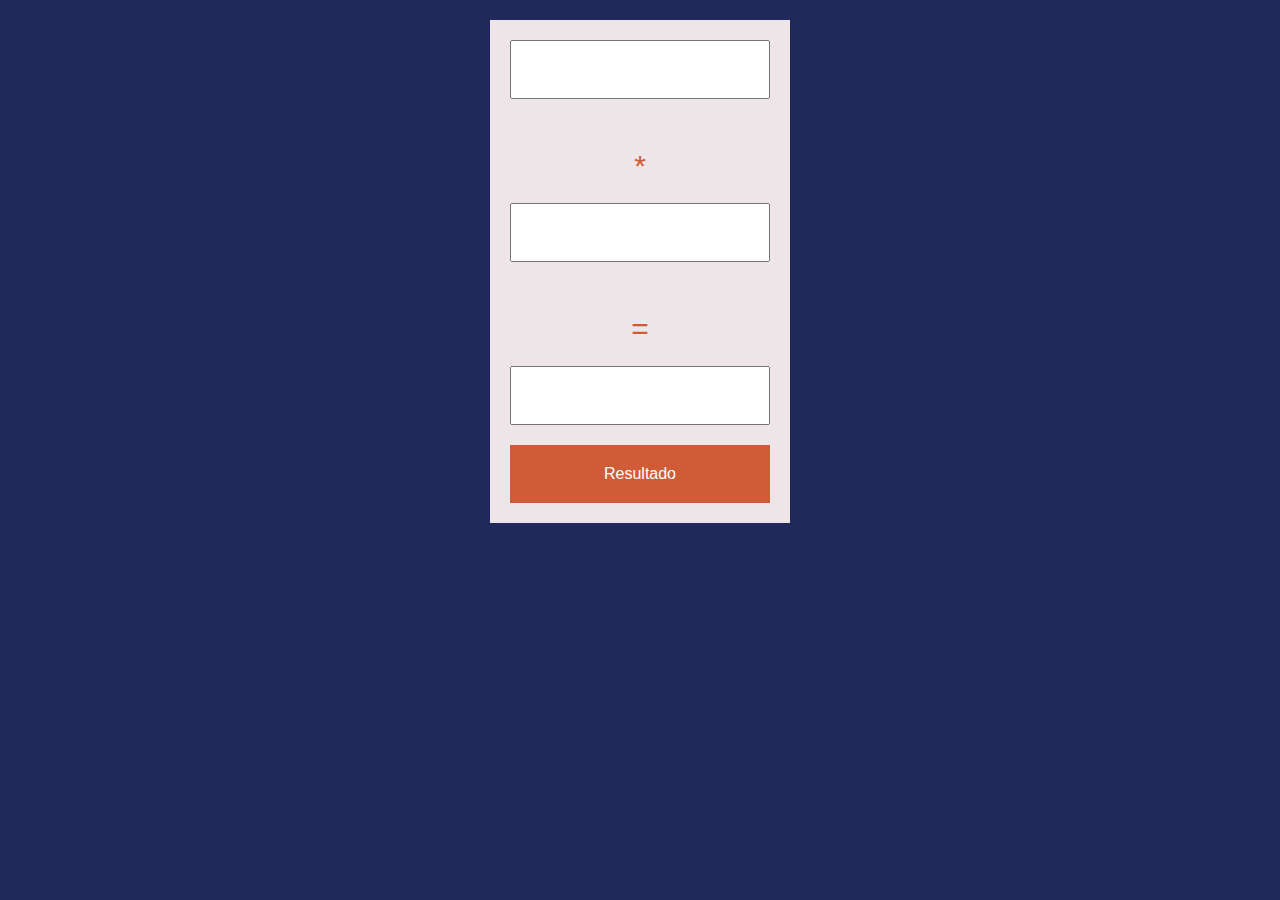
<file: Calculadora/index.html>
<!DOCTYPE html>
<html lang="es">
<head>
    <meta charset="UTF-8">
    <meta http-equiv="X-UA-Compatible" content="IE=edge">
    <meta name="viewport" content="width=device-width, initial-scale=1.0">
    <title>Calculadora</title>
    <link rel="stylesheet" href="css/style.css">   
    <script src="js/calculadora.js"></script>
</head>
<body>
<div class="contenedor">
    <form action="">
        <input type="text" id="numero1">
        <p>*</p>
        <input type="text" id="numero2">
        <p>=</p>
        <input type="text" id="resultado" readonly>
        <input type="button" onclick="suma()" class="btn" value="Resultado">
    </form>  
</div>  
</body>
</html>
</file>
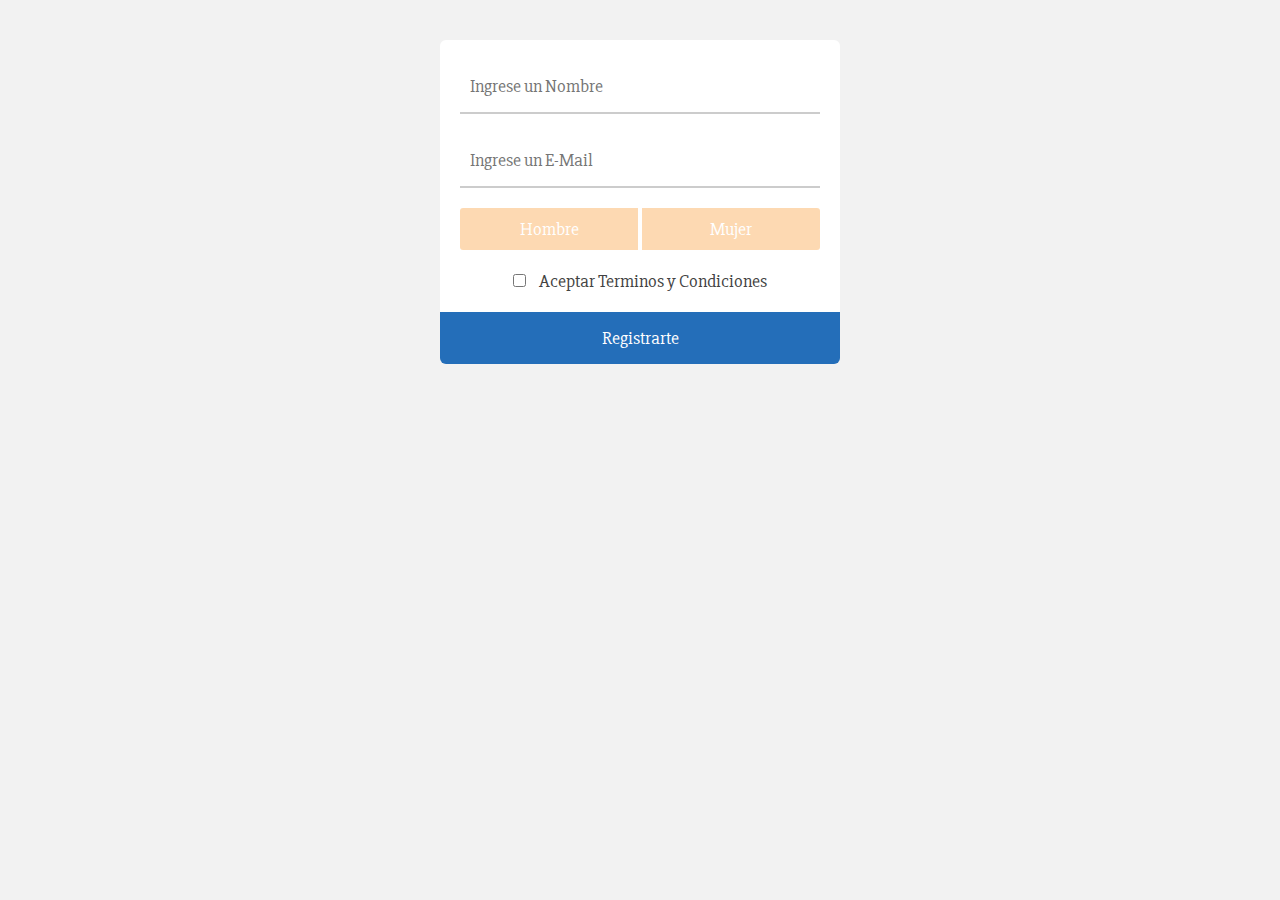
<file: Formulario/index.html>
<!DOCTYPE html>
<html lang="es">
<head>
    <meta charset="UTF-8">
    <meta http-equiv="X-UA-Compatible" content="IE=edge">
    <meta name="viewport" content="width=device-width, initial-scale=1.0">
    <title>Formulario Basico</title>
    <link rel="preconnect" href="https://fonts.googleapis.com">
    <link rel="preconnect" href="https://fonts.gstatic.com" crossorigin>
    <link href="https://fonts.googleapis.com/css2?family=Slabo+27px&display=swap" rel="stylesheet">
    <link rel="stylesheet" href="style.css">
</head>
<body>
    
    <div class="contenedor">
        <form action="" class="formulario" id="formulario" name="formulario">
            <div class="contenedor-inputs">
                <input type="text" name="nombre" placeholder="Ingrese un Nombre">
                <input type="text" name="correo" placeholder="Ingrese un E-Mail">
                
                <div class="sexo">
                    <input type="radio" name="sexo" id="hombre" value="hombre">
                    <label for="hombre" class="label-radio hombre">Hombre</label>
                    <input type="radio" name="sexo" id="mujer" value="mujer">
                    <label for="mujer" class="label-radio mujer">Mujer</label>
                </div>

                <div class="terminos">
                    <input type="checkbox" name="terminos" id="terminos">
                    <label for="terminos">Aceptar Terminos y Condiciones</label>
                </div>

                <ul class="error" id="error"></ul>                    
            </div>

            <input type="submit" class="btn" value="Registrarte">
        </form>
    </div>

    <script src="formulario.js"></script>

</body>
</html>
</file>
<file: Calculadora/css/style.css>
*{
    box-sizing: border-box;
}

body {
	font-family: Arial, Sans-serif;
	background: #21295c;
	color: #cf5c36;
}

.contenedor {    
    width: 300px;
	margin: 20px auto;
	background: #eee5e9;
	padding: 20px;
}

form p {
	text-align: center;
	margin-bottom: 20px;
	font-size: 30px;
}

input[type="text"]{
	width: 100%;
	margin-bottom: 20px;
	padding: 20px;
	text-align: center;
}

form .btn {
	width: 100%;
	background: #cf5c36;
	color: #fff;
	border:none;
	cursor: pointer;
	font-size: 16px;
	text-align: center;
	padding: 20px;
	display: inline-block;
	text-decoration: none;
}
</file>
<file: Formulario/style.css>
*{
    margin: 0;
    padding: 0;
    box-sizing: border-box;
}

body{
    background: #f2f2f2;
    font-family: 'Slabo 27px', serif;
    font-size: 18px;
}

.contenedor{
    width: 400px;
    margin: 40px auto;
}

.formulario .contenedor-inputs{
    padding: 20px;
    background: #fff;
    border-radius: 6px 6px 0 0;    
}

.formulario input[type="text"],
.formulario input[type="email"]{
    display: block;
    width: 100%;
    margin-bottom: 20px;
    padding: 15px 10px;
    border: none;
    border-bottom: 2px solid #ccc;
    font-family: 'Slabo 27px', serif;
    font-size: 18px;
}

.formulario input[type="text"]:focus,
.formulario input[type="email"]:focus{
    border-bottom: 2px solid #246eb9;
}

.formulario input[type="radio"]{
    display: none;
}

.formulario .sexo{
    display: flex;
    flex-wrap: nowrap;
    justify-content: space-between;
    margin-bottom: 20px;
}

.formulario .sexo .hombre{
    border-radius: 3px 0 0 3px;
}
.formulario .sexo .mujer{
    border-radius: 0 3px 3px 0;
}

.formulario .label-radio{
    background: rgba(249, 160, 63, .4);
    color: #fff;
    padding: 10px;
    text-align: center;
    width: 49.5%;
}

.formulario input[type="radio"]:checked + .label-radio{
    background: #f9a03f;
}

.formulario .terminos{
    text-align: center;
    color: #424242;
}

.formulario .terminos label{
    margin-left: 10px;
}

.formulario .error{
   display: none;
   margin-top: 20px;
   border-radius: 4px;
   background: #ce1818;
   color: #fff;
   padding: 15px 10px;
   padding-left: 40px;
}

.formulario .btn{
    width: 100%;
    text-align: center;
    background: #246eb9;
    color: #fff;
    border: none;
    display: block;
    padding: 15px 10pc;
    cursor: pointer;
    border-radius: 0 0 6px 6px;
    font-family: 'Slabo 27px', serif;
    font-size: 18px;
}

.formulario .btn:hover{
    background: #4357ad;
}
</file>
